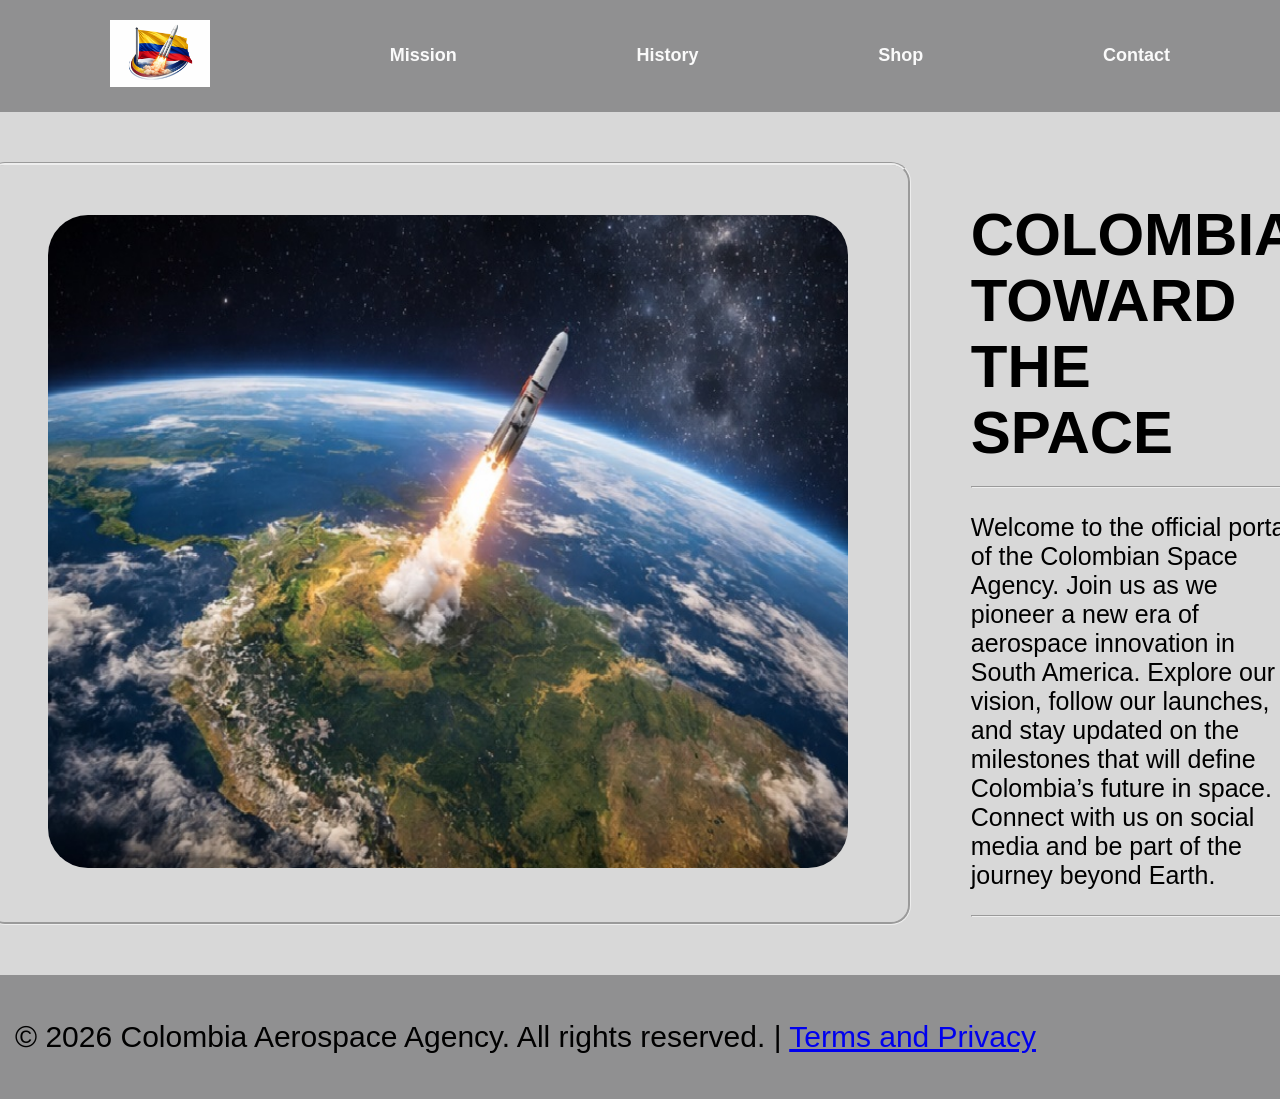
<file: index.html>
<!DOCTYPE html>
<html lang="en">
<head>
    <meta charset="UTF-8">
    <meta name="viewport" content="width=device-width, initial-scale=1.0">
    <meta name="keywords" content="Airplanes, space,mantenance, moon, investment, development">
    <meta name="description" content="The Colombia space agency entry into aerospace industry, reflecting imnovation  from the heart of South America">
    <title>Colombian Aerospace Agency</title>
    <link rel="stylesheet" href="styles.css">
    
</head>

<body class="finalprojectpage"> 
    
      <header class="header-content">
                  
                   <nav>
                    <ul class="list-item">
                        <!--Click on logo goes to home section -->
                        <li> <a class="nav-item"  href="index.html"><img src="img/logo.png" alt="logo-picture" id="img-de-logo" width="100px"> </a></li>
                             <li> <a class="nav-item" href="mission.html">Mission</a></li>
                                 <li> <a class="nav-item"  href="history.html">History</a></li>
                                     <li> <a class="nav-item" href="shop.html">Shop</a></li>      
                                          <li> <a class="nav-item" href="contact.html">Contact</a></li>
                       
                    </ul>
                    </nav> 
                        
        </header> 
                    <div class="home-container">
                            <div class="main-image1">
                            <img src="img/Firstpage.jpg" class="img-firspage" id="img-first-page" alt="imagen-fondo1" width="800px">
                                </div>


                            <div class="finalprojecttext"> 
                         <h1 id="towardtitlle" >Colombia Toward The Space  </h1>
                         <hr>
                         <p id="maintext"> 
                             Welcome to the official portal of the Colombian Space Agency. Join us as we pioneer a new era of aerospace innovation in South America. Explore our vision, follow our launches, and stay updated on the milestones that will define Colombia’s future in space. Connect with us on social media and be part of the journey beyond Earth.</P>
                                <hr>

                              </div>
                         </div>
                
          <footer class="item-footer">
                       <div class="footer-content">
               
                            <p class="itemfirst-footer"> &copy; 2026 Colombia Aerospace Agency. All rights reserved.  | <a href="terms_and_privacy.html">Terms and Privacy</a> 
                        </div>
          </footer>
                  
</body>

</html>
</file>
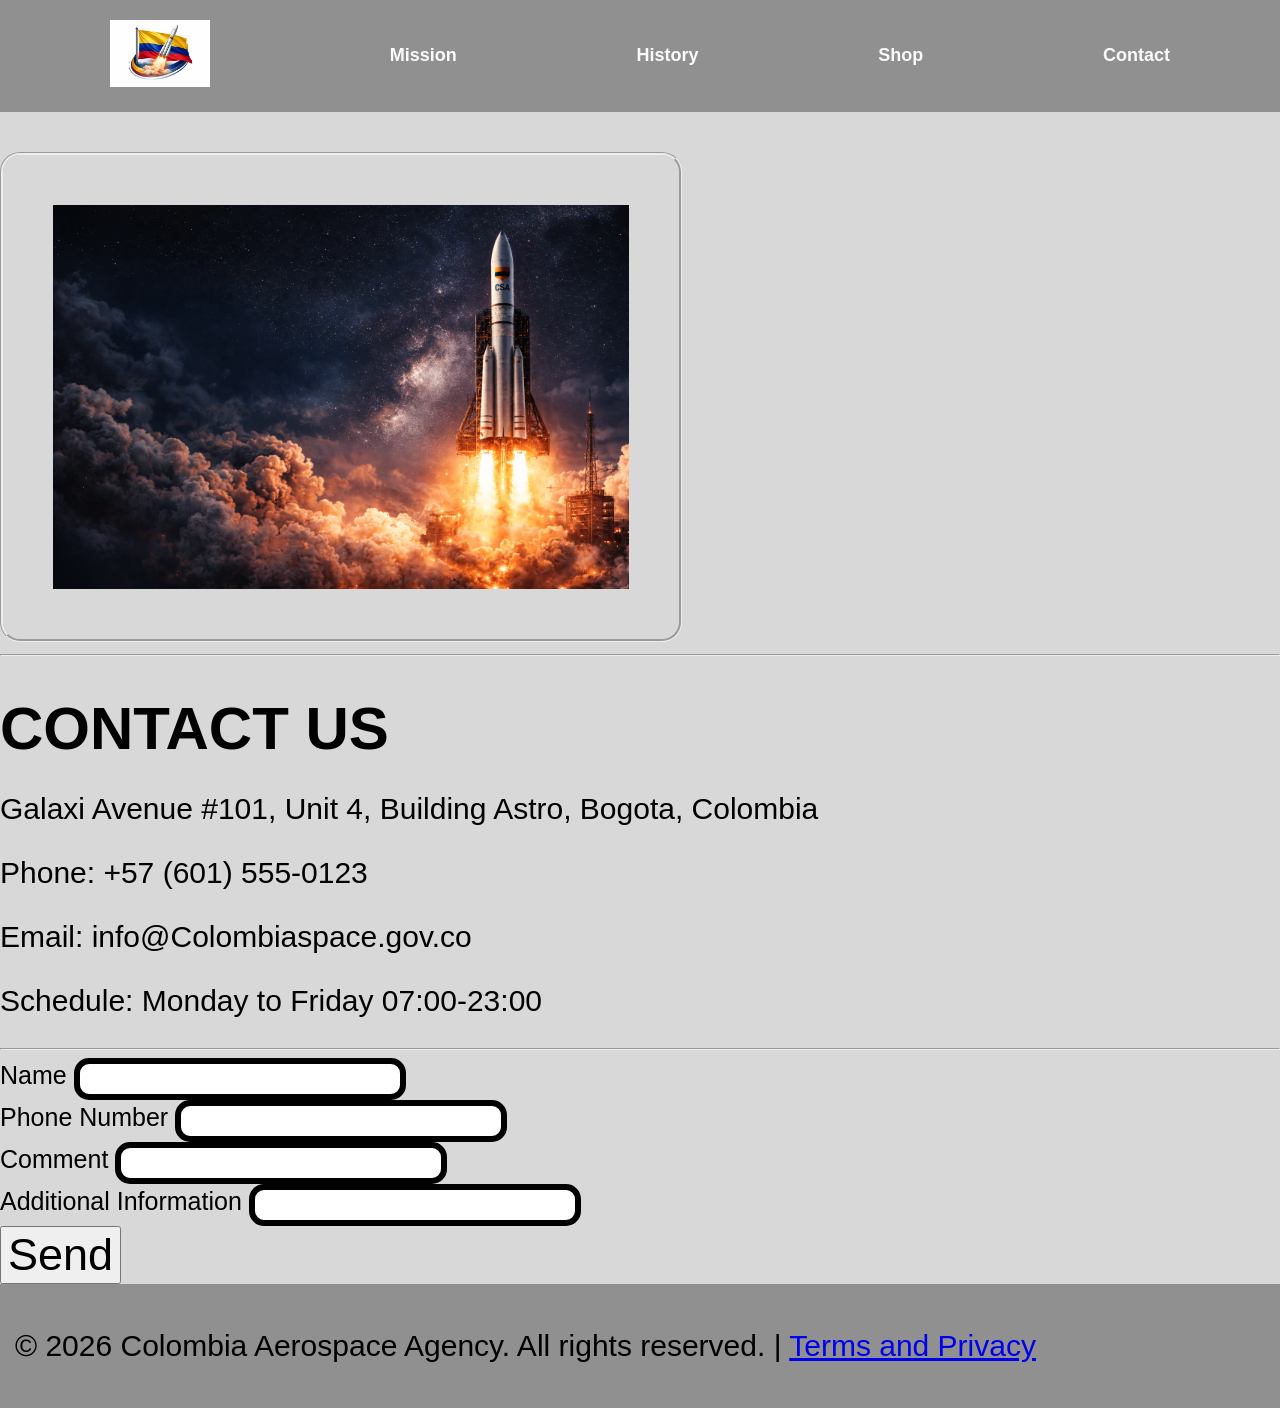
<file: contact.html>
<!DOCTYPE html>
<html lang="en">
<head>
    <meta charset="UTF-8">
    <meta name="viewport" content="width=device-width, initial-scale=1.0">
    <meta name="keyword" content="Airplanes, space,mantenance, moon, investment, development">
    <meta name="description" content="The Colombia space agency entry into aerospace industry, reflecting imnovation  from the heart of South America">
    <title>Colombian Aerospace Agency</title>
    <link rel="stylesheet" href="styles.css">
    
</head>

<body class="finalprojectpage"> 
    
      <header class="header-content">
                  
                   <nav>
                    <ul class="list-item">
  
                        <li> <a class="nav-item"  href="index.html"><img src="img/logo.png" alt="logo-picture" id="img-de-logo" width="100px"> </a></li>
                              <li> <a class="nav-item" href="mission.html">Mission</a></li>
                                      <li> <a class="nav-item"  href="history.html">History</a></li>
                                              <li> <a class="nav-item" href="shop.html">Shop</a></li>      
                                                     <li> <a class="nav-item" href="contact.html">Contact</a></li>
                       
                    </ul>
                    </nav> 
                        
        </header> 

    <div class="img-container">
        <div class="img-contact">
             <img class="imag-contact"  width="800" src="img/Contact.png" alt="imagen-contact" >       
        <hr>
         <h1 class="contacttitle">Contact Us</h1>

         <div class="contactcontent">
             <p class="textco">Galaxi Avenue #101, Unit 4, Building Astro, Bogota, Colombia </Address></p>
                 <p class="textco">Phone: +57 (601) 555-0123</p>
                     <p class="textco">Email: info@Colombiaspace.gov.co</p>
                          <p class="textco">Schedule: Monday to Friday 07:00-23:00</p>      
         </div>
        </div>
                          
            <hr>
                  
         

        <div class="usercontact">

                <form action="/submit-data" method="post" enctype="multipart/form-data">

                <div class="info">
                <label for="Name">Name </label> <input type="text" class="label1"  width="20px"> <value="submit"> 
                <br>
                </div>

                 <div class="info">
                 <label for="Name">Phone Number</label> <input type="text"  class="label1" width="100px"> <value="submit"> 
                 <br>
                 </div>

                  <div class="info">
                  <label for="Name">Comment </label>  <input type="text"   class="label1" width="100px"> <value="submit">  
                  <br>
                  </div>

                   <div class="info">
                     <label for="Name">Additional Information </label> <input type="text" class="label1" width="20px"> <value="submit"> 
                        <br>
                        </div>

                         <div>
                     <button  type="submit" class="sendbuttom">Send</button>
                     </div>
                 </form>
                    </div>
                 </div>
            
                
         
        <div class="footer-content">
        
         <footer class="item-footer">
              
             <p class="itemfirst-footer"> &copy; 2026 Colombia Aerospace Agency. All rights reserved.  | <a href="terms_and_privacy.html">Terms and Privacy</a> 
        </div>
        
        
                  

    </body>

<body>
    
</body>
</html>
</file>
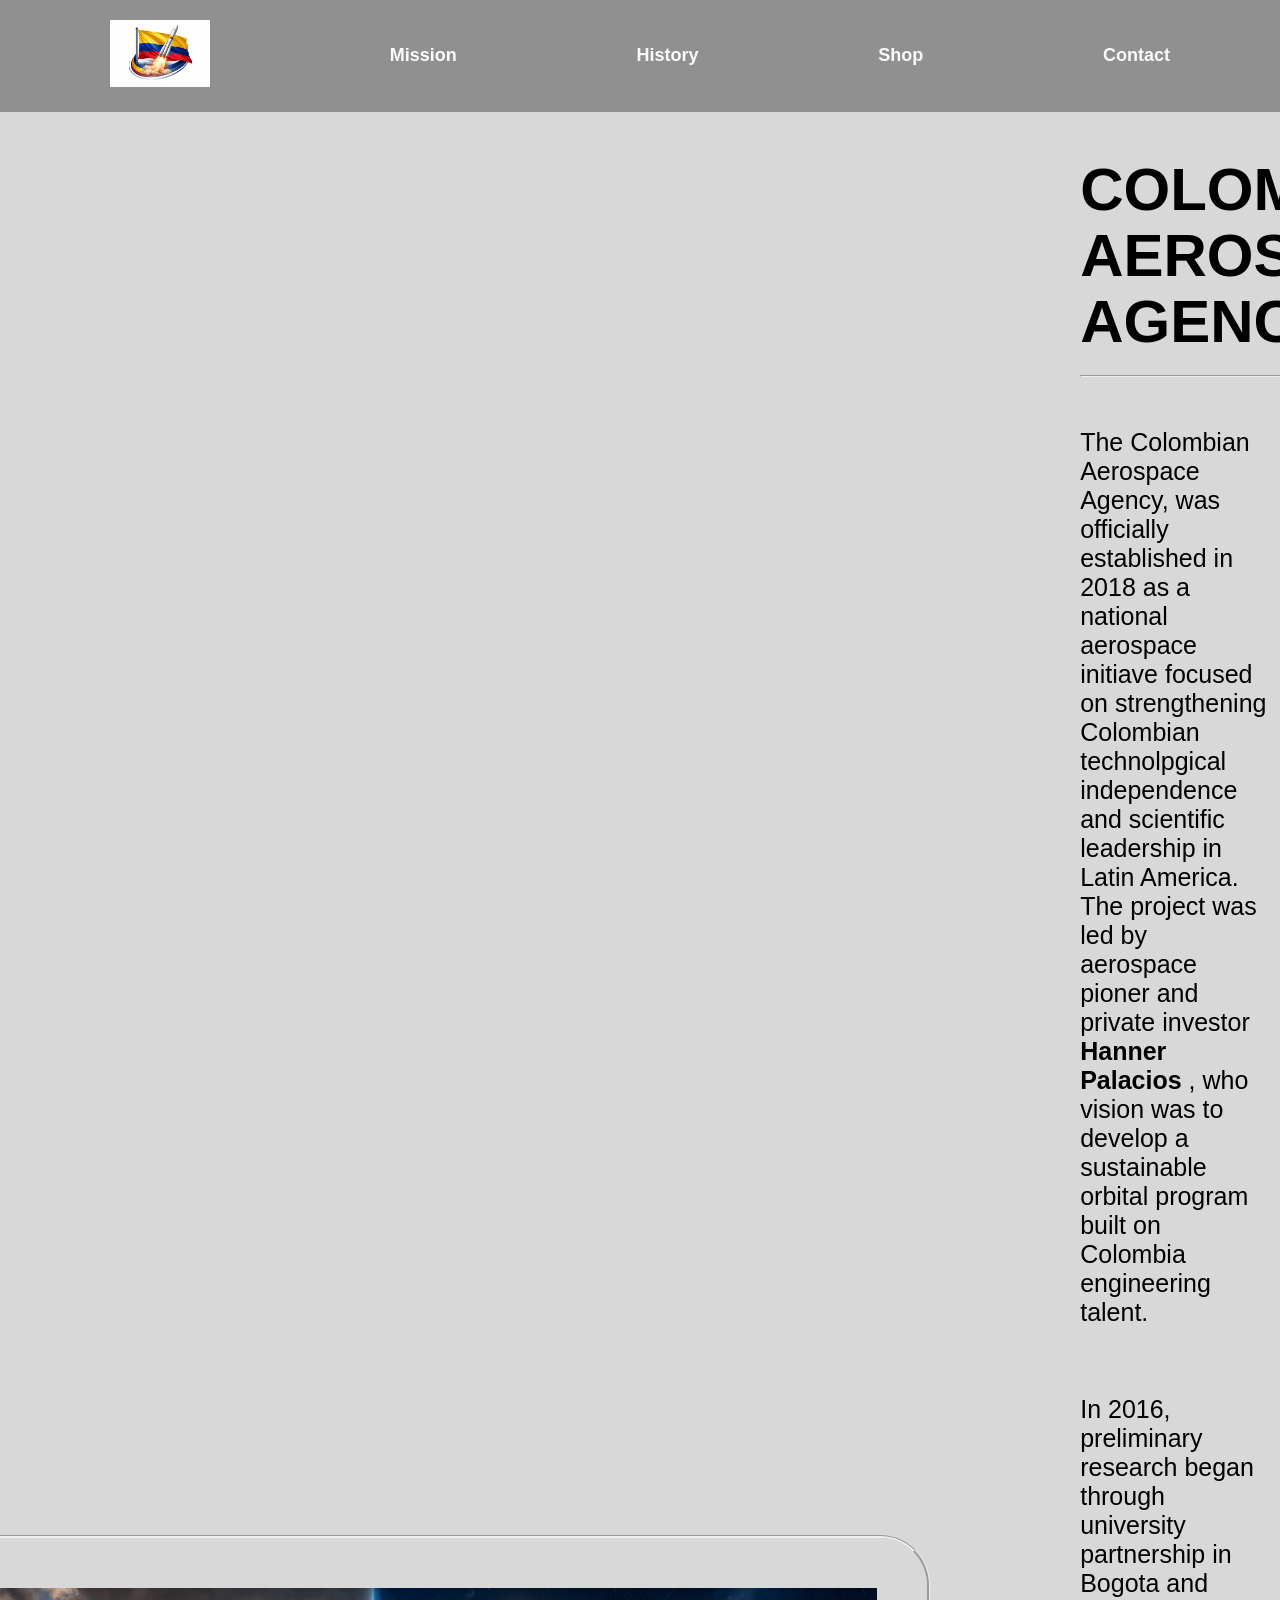
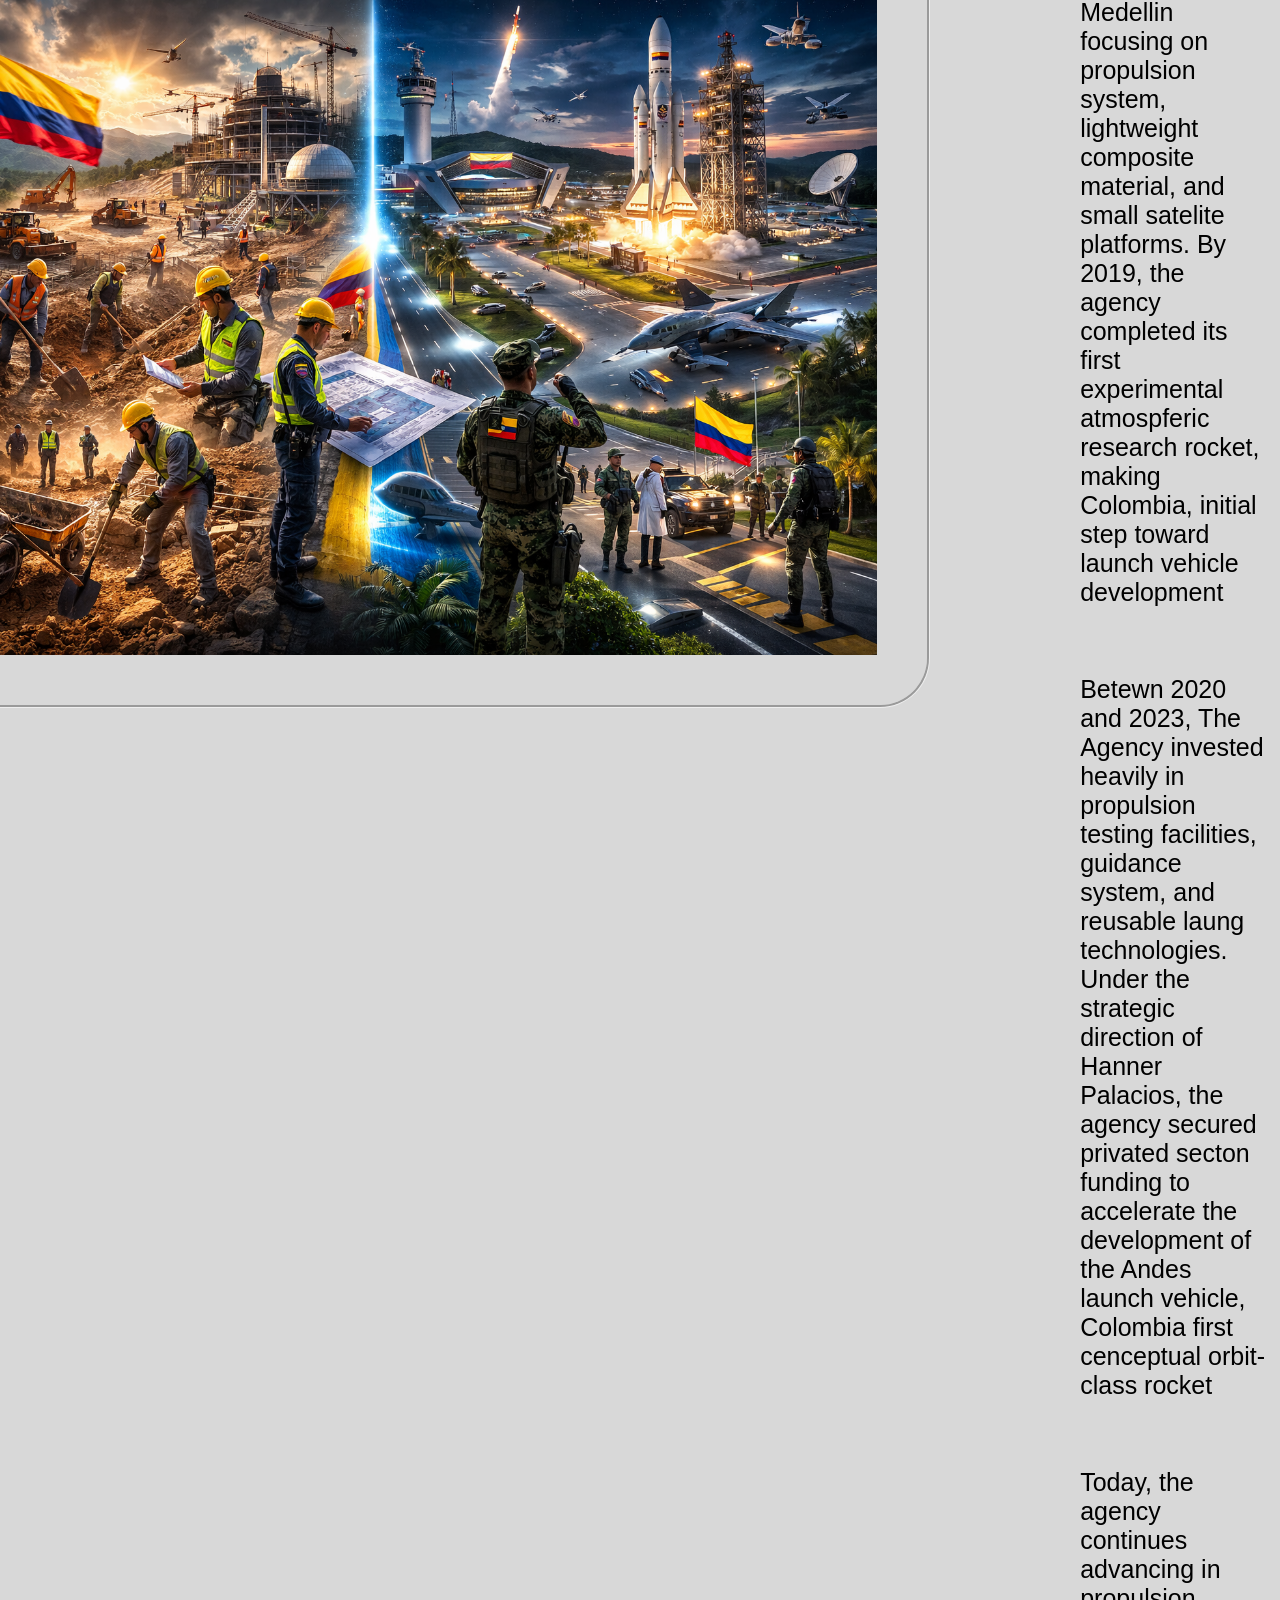
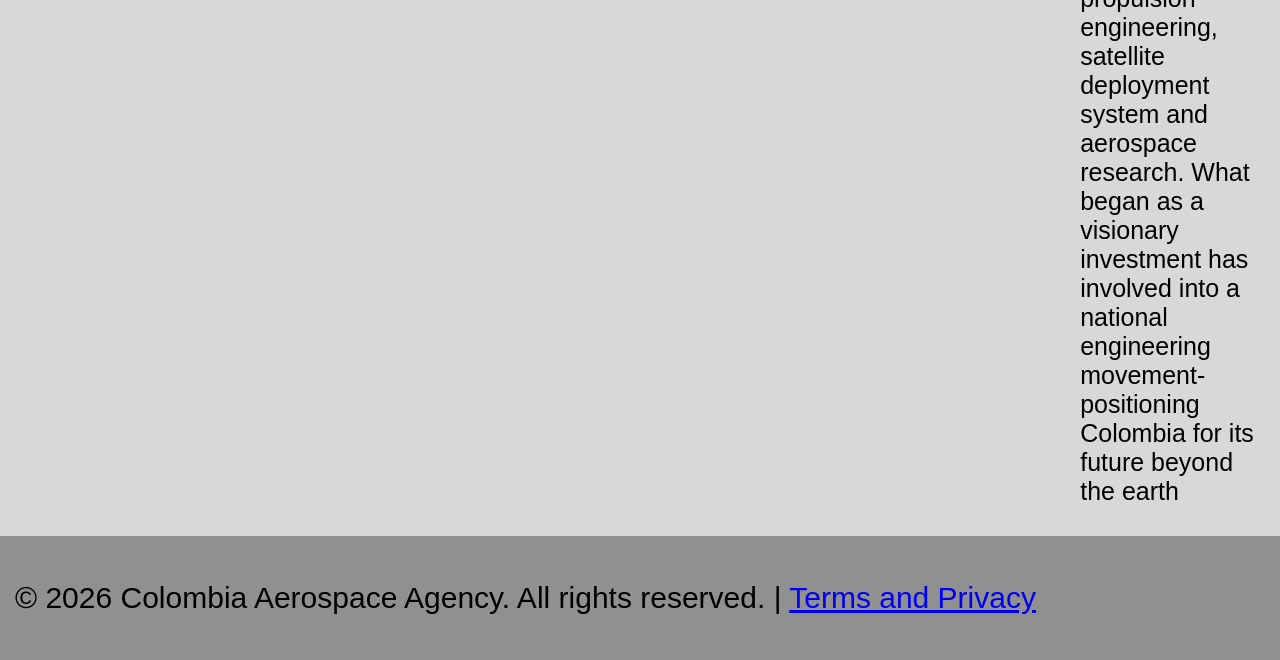
<file: history.html>
<!DOCTYPE html>
<html lang="en">
<head>
    <meta charset="UTF-8">
    <meta name="viewport" content="width=device-width, initial-scale=1.0">
    <meta name="keyword" content="Airplanes, space,mantenance, moon, investment, development">
    <meta name="description" content="The Colombia space agency entry into aerospace industry, reflecting imnovation  from the heart of South America">
    <title>Colombian Aerospace Agency</title>
    <link rel="stylesheet" href="styles.css">
    
</head>

<body class="finalprojectpage"> 
    
      <header class="header-content">
                  
                   <nav>
                    <ul class="list-item">
  
                        <li> <a class="nav-item"  href="index.html"><img src="img/logo.png" alt="logo-picture" id="img-de-logo" width="100px"> </a></li>
                            <li> <a class="nav-item" href="mission.html">Mission</a></li>
                               <li> <a class="nav-item"  href="history.html">History</a></li>
                                 <li> <a class="nav-item" href="shop.html">Shop</a></li>      
                                     <li> <a class="nav-item" href="contact.html">Contact</a></li>
                    </ul>
                    </nav>         
        </header> 

    <div class="History-container">
        <div class="History-main-img">
                  <img src="img/Historia.png" alt="Logo" width="700px" class="histoypicture" >
                      </div>

            <div class="historytext">
             
              <h1 class="History-title">Colombian Aerospace Agency</h1>
              <hr>
              <br>
              <p class="parrafo_historia">The Colombian Aerospace Agency, was officially established  in 2018 as a national aerospace initiave focused on strengthening Colombian technolpgical independence and scientific leadership in Latin America. The project was led by aerospace pioner and private investor <b>  Hanner Palacios </b>, who vision was to develop a sustainable orbital program built on Colombia engineering talent.</p>
              <br>
              <p class="parrafo_historia">In 2016, preliminary research began through university partnership in Bogota and Medellin focusing on propulsion system, lightweight  composite material, and small satelite platforms. By 2019, the agency completed its first experimental atmospferic research rocket,  making Colombia, initial step toward launch vehicle development </p>
              <br>
              <p class="parrafo_historia">Betewn 2020 and 2023, The Agency invested heavily in propulsion testing facilities, guidance system, and reusable laung technologies. Under the strategic direction of Hanner Palacios, the agency secured privated secton funding to accelerate the development of the Andes launch vehicle, Colombia first cenceptual orbit-class rocket</p>
              <br>
              <P class="parrafo_historia">Today, the agency continues advancing in propulsion engineering, satellite  deployment system and aerospace research. What began as a visionary investment has involved into a national engineering movement-positioning Colombia for its future beyond the earth</P>
      
            </div>
      </div>
      
        
         <footer class="item-footer">
            
                 <div class="footer-content1">
           
                     <p class="history-footer"> &copy; 2026 Colombia Aerospace Agency. All rights reserved.  | <a href="terms_and_privacy.html">Terms and Privacy</a> 
                          </div>

         </footer>
        

   

</body>
</html>
</file>
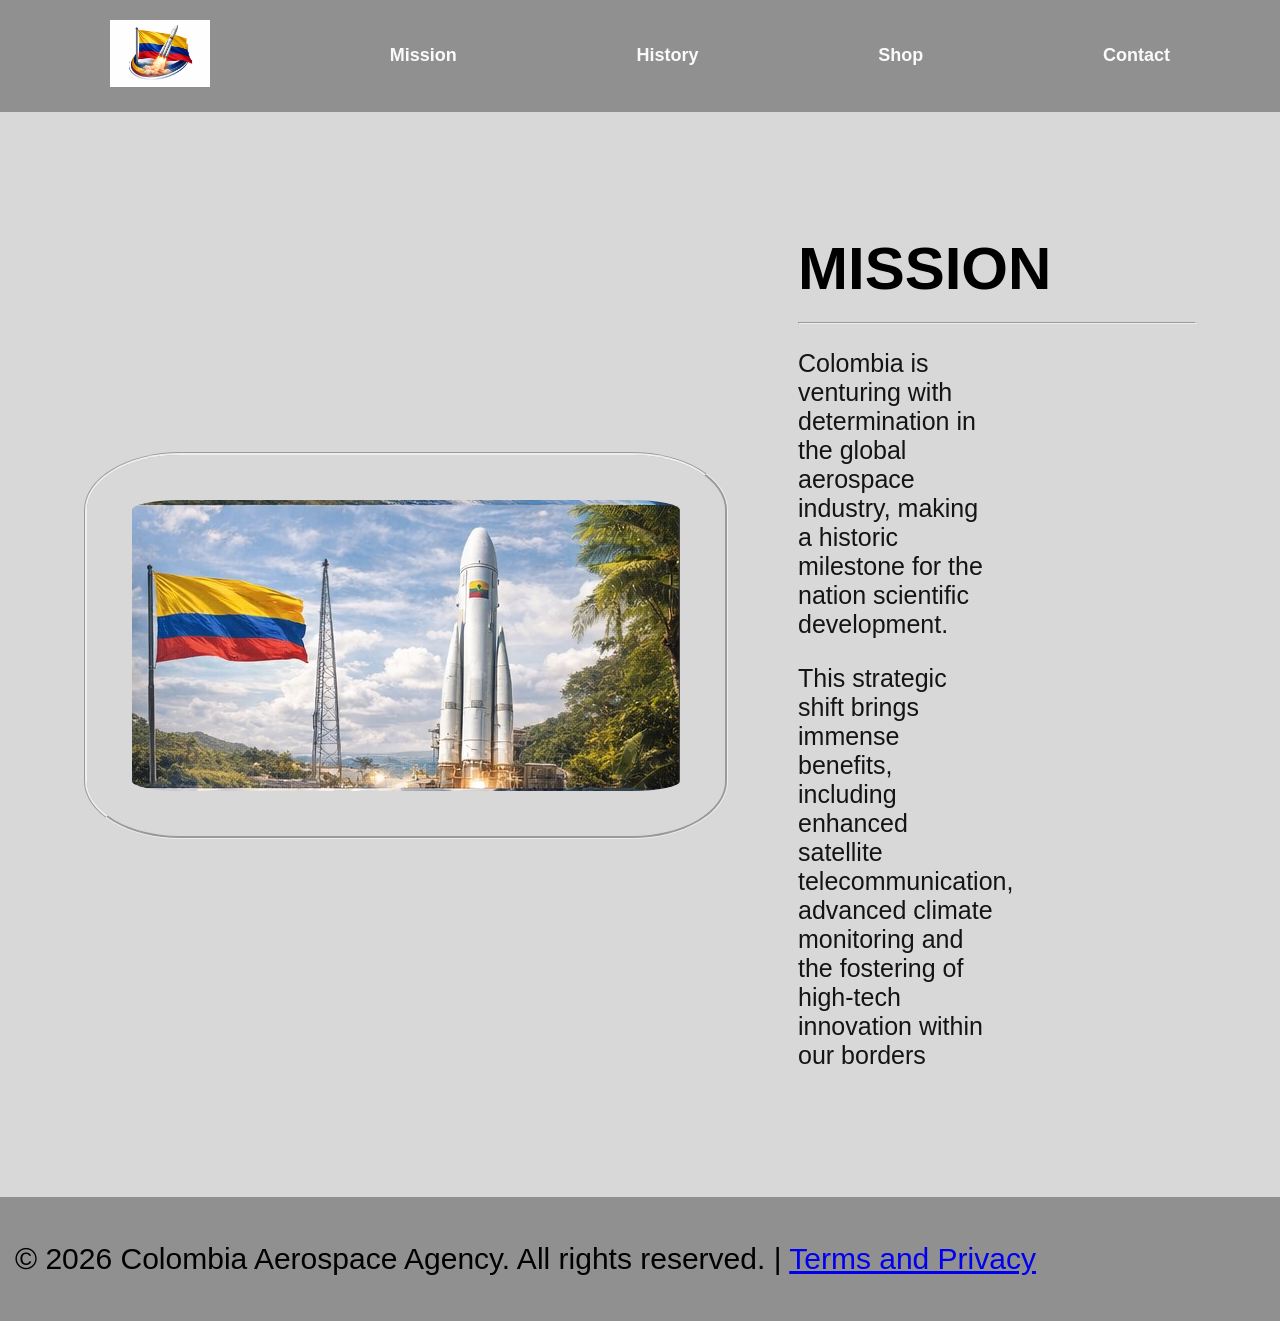
<file: mission.html>
<!DOCTYPE html>
<html lang="en">
<head>
    <meta charset="UTF-8">
    <meta name="viewport" content="width=device-width, initial-scale=1.0">
    <meta name="keywords" content="Airplanes, space,mantenance, moon, investment, development">
    <meta name="description" content="The Colombia space agency entry into aerospace industry, reflecting imnovation  from the heart of South America">
    <title>Colombian Aerospace Agency</title>
    <link rel="stylesheet" href="styles.css">
    
</head>

<body class="finalprojectpage"> 
    
      <header class="header-content">
                  
                   <nav>
                    <ul class="list-item">
  
                        <li> <a class="nav-item"  href="index.html"><img src="img/logo.png" alt="logo-picture" id="img-de-logo" width="100px"> </a></li>
                        <li> <a class="nav-item" href="mission.html">Mission</a></li>
                        <li> <a class="nav-item"  href="history.html">History</a></li>
                        <li> <a class="nav-item" href="shop.html">Shop</a></li>      
                        <li> <a class="nav-item" href="contact.html">Contact</a></li>
                       
                    </ul>
                    </nav> 
                        
        </header> 
       
                <div class="mission-container">
                 <img src="img/Mission.jpg" class="imgMission"  alt="Mission image">
                    <div class="mission-text-content">
                      <h1 id="missiontitle">Mission</h1>
                         <hr>
                             <p class="missionmaintext">  
                                Colombia is venturing with determination in the global aerospace industry, making a historic milestone for the nation scientific development.</p> 
                                <p class="missionmaintext1">  This strategic shift brings immense benefits, including enhanced satellite telecommunication, advanced climate monitoring and the fostering of high-tech innovation within our borders</p>
                                </div>
                                </div>
       

        <br>
         
         <footer class="item-footer">
             <div class="footer-content">
           
             <p class="itemfirst-footer"> &copy; 2026 Colombia Aerospace Agency. All rights reserved.  | <a href="terms_and_privacy.html">Terms and Privacy</a> </p>
             </div>
        </footer>
    
</body>
</html>
</file>
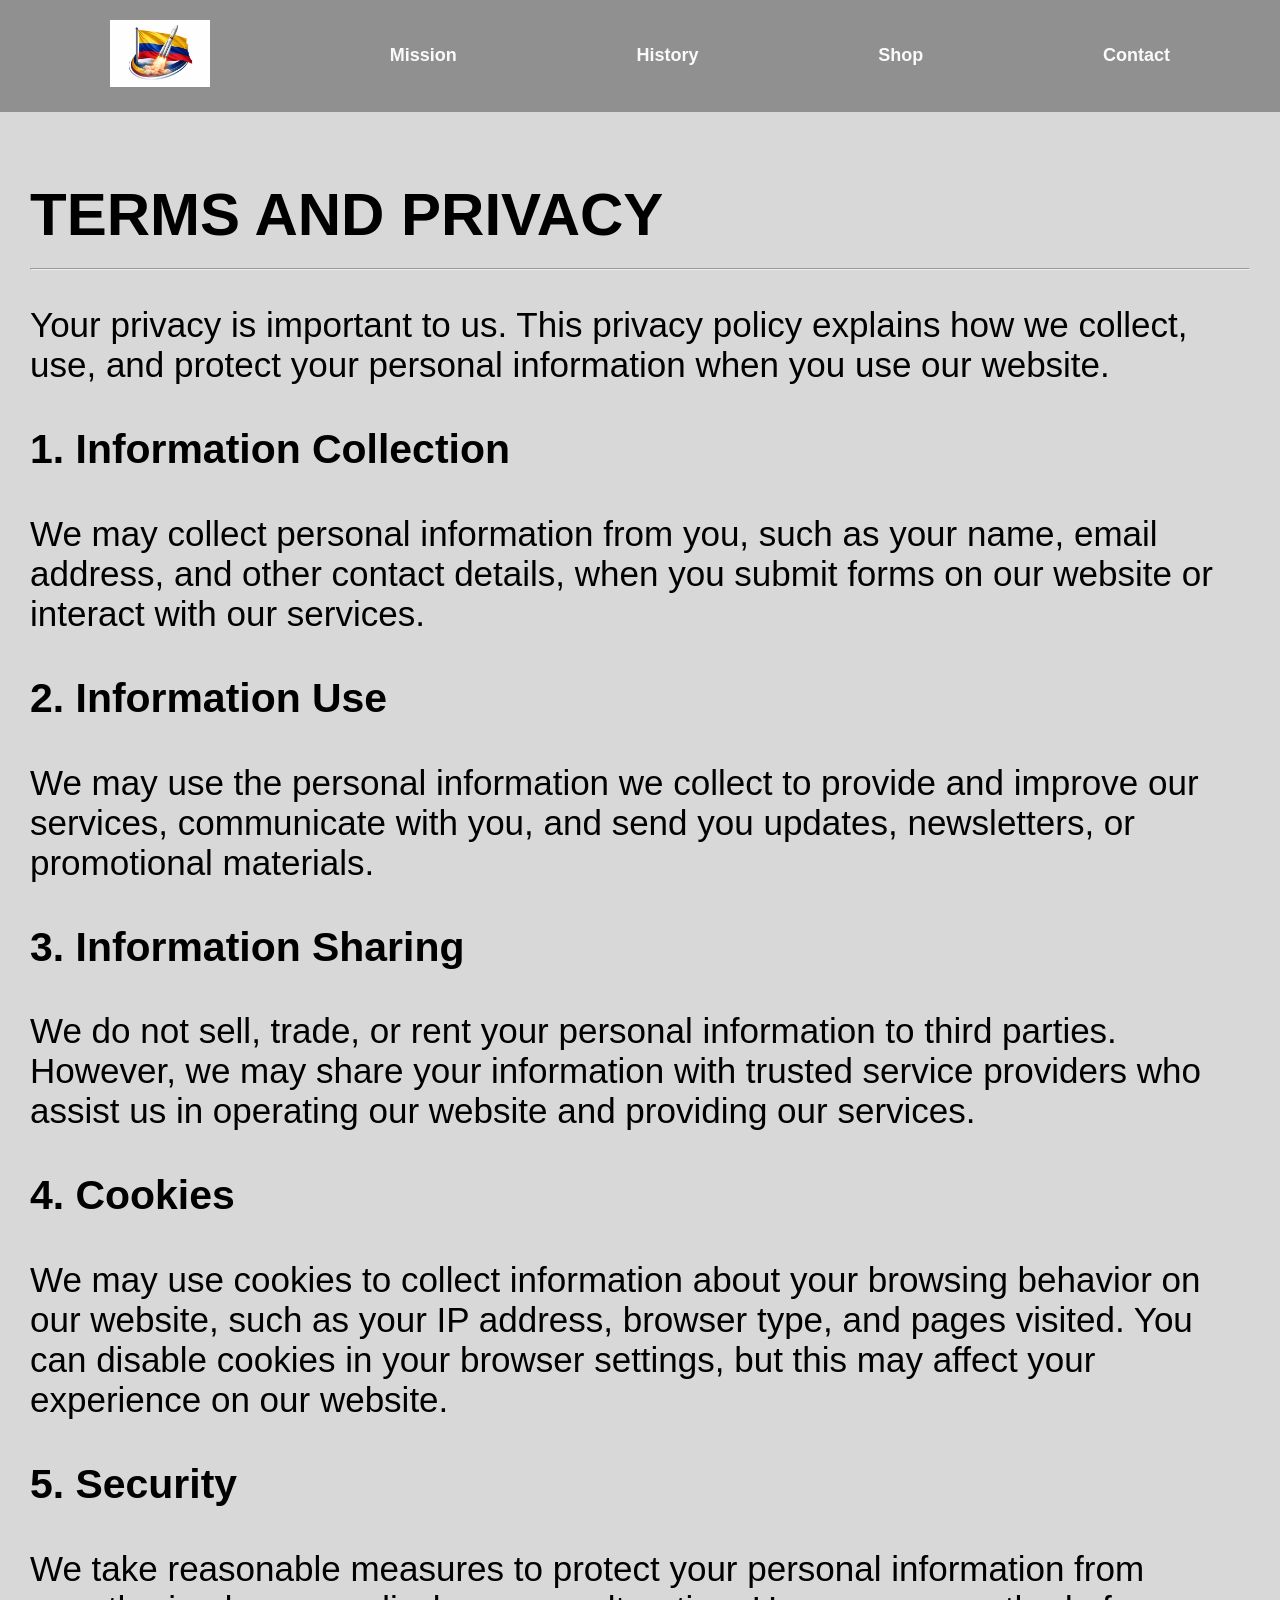
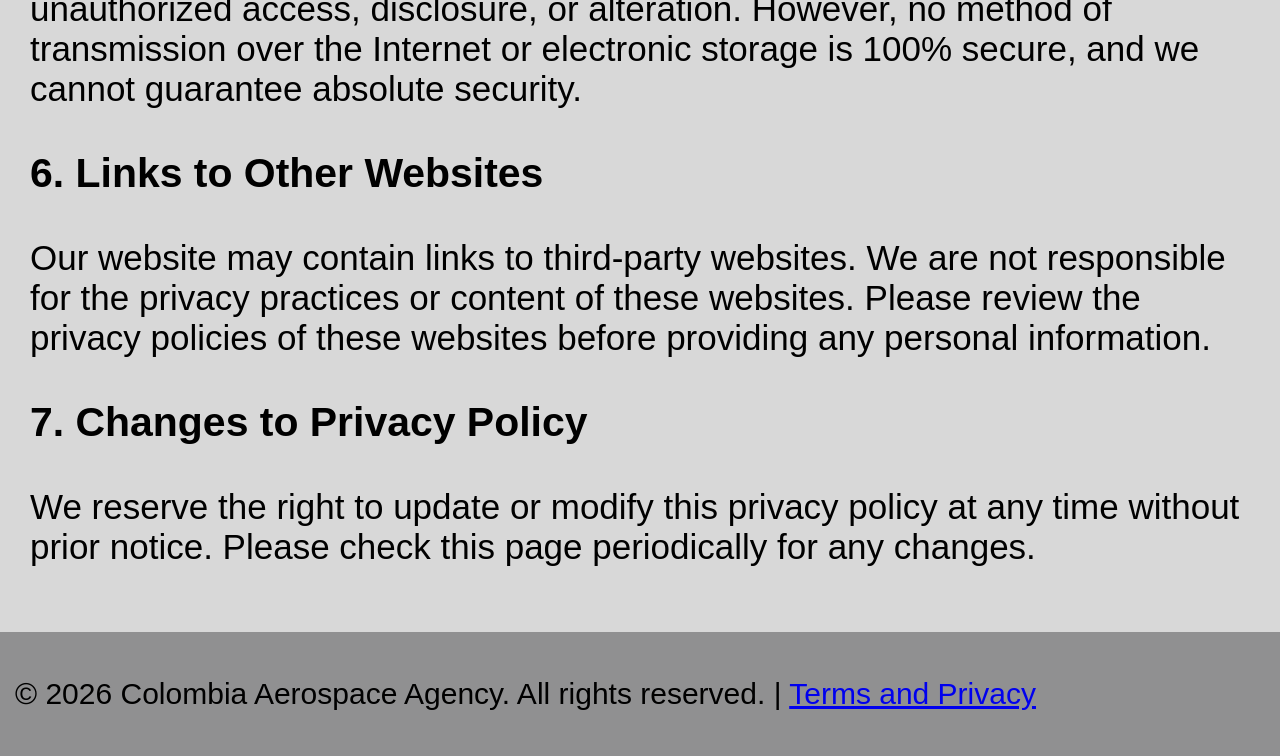
<file: terms_and_Privacy.html>
<!DOCTYPE html>
<html lang="en">
<head>
    <meta charset="UTF-8">
    <meta name="viewport" content="width=device-width, initial-scale=1.0">
    <meta name="keywords" content="Airplanes, space,mantenance, moon, investment, development">
    <meta name="description" content="The Colombia space agency entry into aerospace industry, reflecting imnovation  from the heart of South America">
    <title>Colombian Aerospace Agency</title>
    <link rel="stylesheet" href="styles.css">
    
</head>

<body class="finalprojectpage"> 
    
      <header class="header-content">
                  
                   <nav>
                    <ul class="list-item">
  
                        <li> <a class="nav-item"  href="index.html"><img src="img/logo.png" alt="logo-picture" id="img-de-logo" width="100px"> </a></li>
                             <li> <a class="nav-item" href="Mission.html">Mission</a></li>
                                 <li> <a class="nav-item"  href="History.html">History</a></li>
                                     <li> <a class="nav-item" href="shop.html">Shop</a></li>      
                                          <li> <a class="nav-item" href="contact.html">Contact</a></li>
                       
                    </ul>
                    </nav> 
                        
        </header>  

            <div class="terms-container" >
              <div class="info-terms">
                <h1 class="termandprtitle">Terms and Privacy</h1>
                <hr>
        <p class="term">
        Your privacy is important to us. This privacy policy explains how we
        collect, use, and protect your personal information when you use our
        website.
      </p>
      <h3>1. Information Collection</h3>
    <p class="term">
        We may collect personal information from you, such as your name,
        email address, and other contact details, when you submit forms on
        our website or interact with our services.
      </p>
      <h3>2. Information Use</h3>
   <p class="term">
        We may use the personal information we collect to provide and
        improve our services, communicate with you, and send you updates,
        newsletters, or promotional materials.
      </p>
      <h3>3. Information Sharing</h3>
     <p class="term">
        We do not sell, trade, or rent your personal information to third
        parties. However, we may share your information with trusted service
        providers who assist us in operating our website and providing our
        services.
      </p>
      <h3>4. Cookies</h3>
      <p class="term">
        We may use cookies to collect information about your browsing
        behavior on our website, such as your IP address, browser type, and
        pages visited. You can disable cookies in your browser settings, but
        this may affect your experience on our website.
      </p>
      <h3>5. Security</h3>
     <p class="term">
        We take reasonable measures to protect your personal information
        from unauthorized access, disclosure, or alteration. However, no
        method of transmission over the Internet or electronic storage is
        100% secure, and we cannot guarantee absolute security.
      </p>
      <h3>6. Links to Other Websites</h3>
    <p class="term">
        Our website may contain links to third-party websites. We are not
        responsible for the privacy practices or content of these websites.
        Please review the privacy policies of these websites before
        providing any personal information.
      </p>
      <h3>7. Changes to Privacy Policy</h3>
     <p class="term">
        We reserve the right to update or modify this privacy policy at any
        time without prior notice. Please check this page periodically for
        any changes.
      </p>

           </div >
         </div >
         
          <footer class="item-footer">
                       <div class="footer-content">
               
                            <p class="itemfirst-footer"> &copy; 2026 Colombia Aerospace Agency. All rights reserved.  | <a href="Terms and Privacy.html">Terms and Privacy</a> 
                        </div>
          </footer>
                  
                  
</body>
</html>
</file>
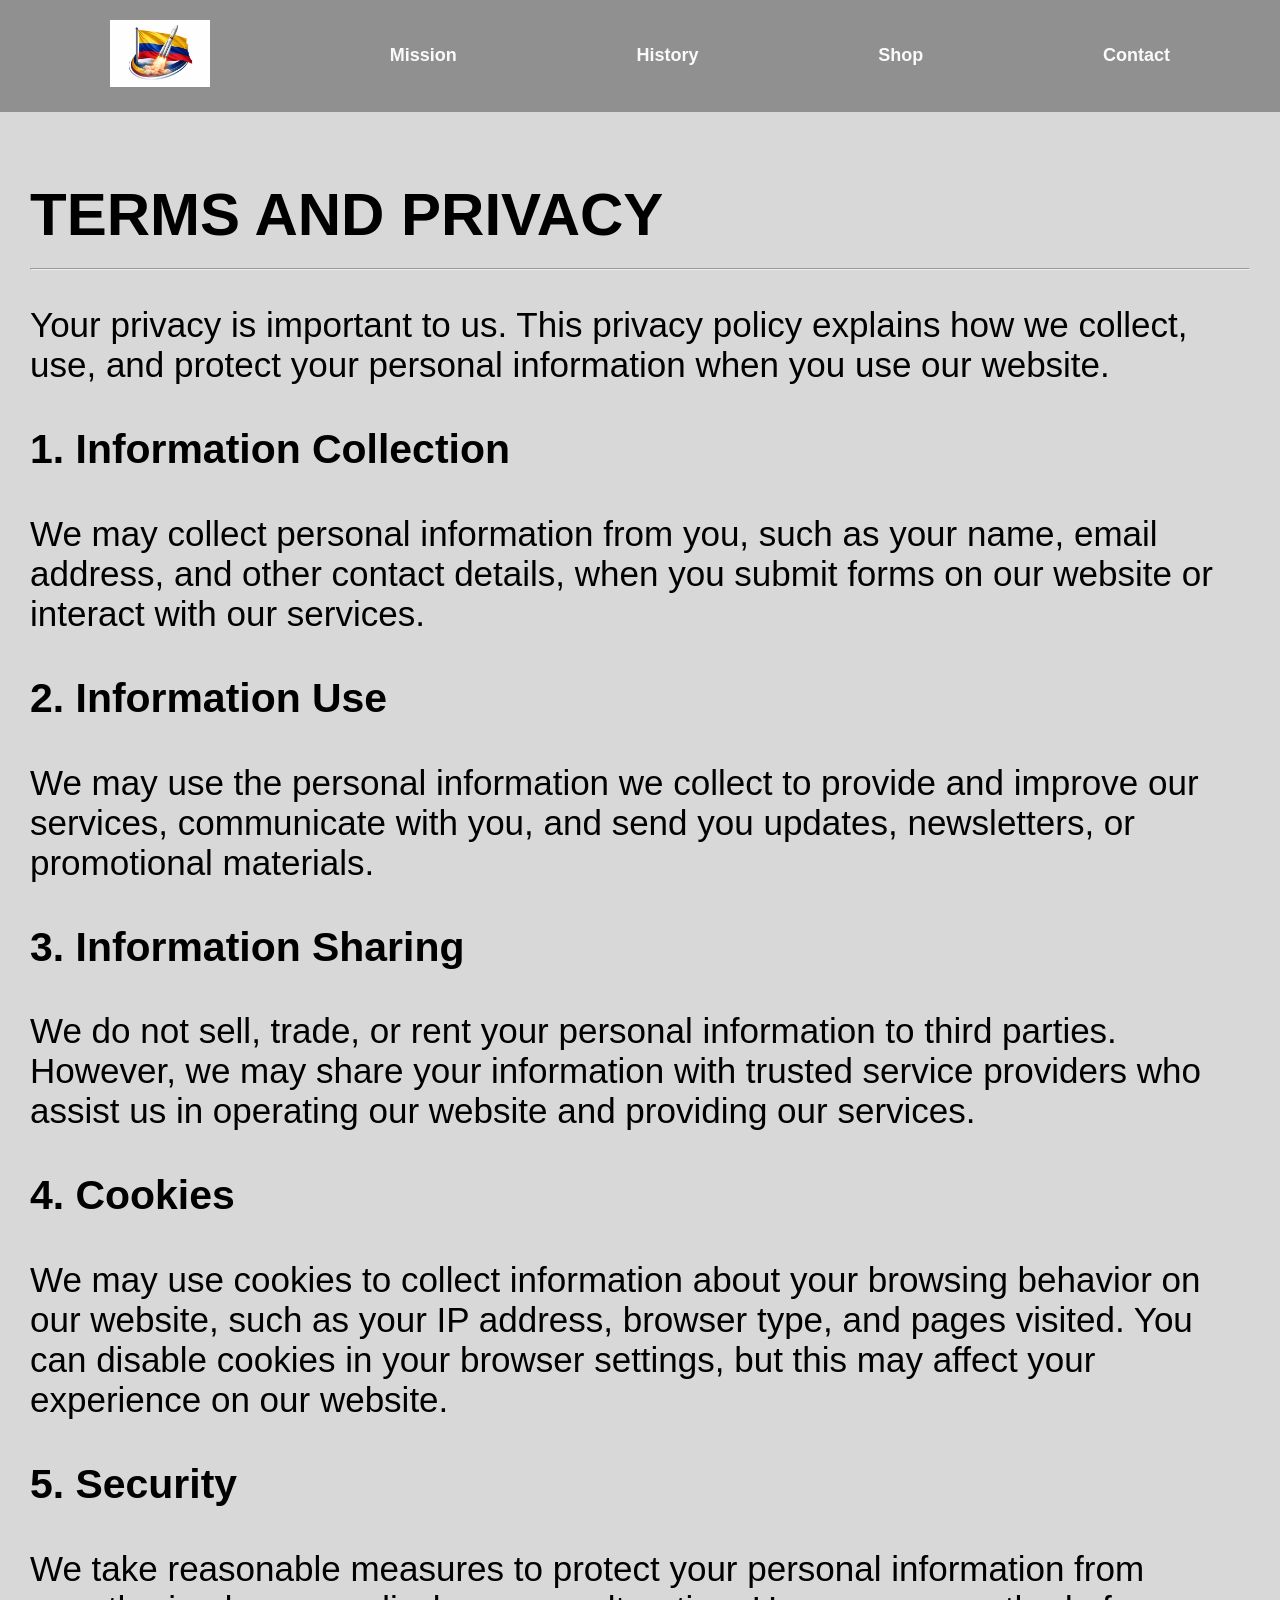
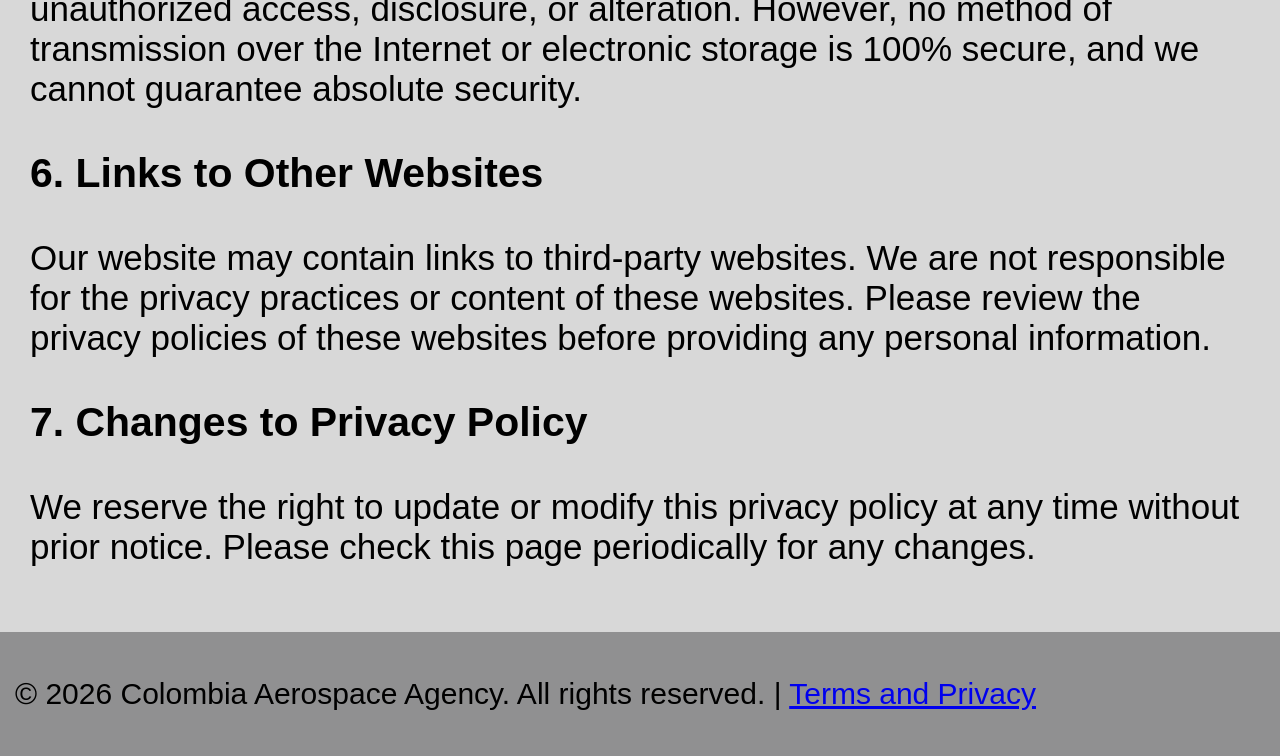
<file: terms_and_privacy.html>
<!DOCTYPE html>
<html lang="en">
<head>
    <meta charset="UTF-8">
    <meta name="viewport" content="width=device-width, initial-scale=1.0">
    <meta name="keywords" content="Airplanes, space,mantenance, moon, investment, development">
    <meta name="description" content="The Colombia space agency entry into aerospace industry, reflecting imnovation  from the heart of South America">
    <title>Colombian Aerospace Agency</title>
    <link rel="stylesheet" href="styles.css">
    
</head>

<body class="finalprojectpage"> 
    
      <header class="header-content">
                  
                   <nav>
                    <ul class="list-item">
  
                        <li> <a class="nav-item"  href="index.html"><img src="img/logo.png" alt="logo-picture" id="img-de-logo" width="100px"> </a></li>
                             <li> <a class="nav-item" href="mission.html">Mission</a></li>
                                 <li> <a class="nav-item"  href="history.html">History</a></li>
                                     <li> <a class="nav-item" href="shop.html">Shop</a></li>      
                                          <li> <a class="nav-item" href="contact.html">Contact</a></li>
                       
                    </ul>
                    </nav> 
                        
        </header>  

            <div class="terms-container" >
              <div class="info-terms">
                <h1 class="termandprtitle">Terms and Privacy</h1>
                <hr>
        <p class="term">
        Your privacy is important to us. This privacy policy explains how we
        collect, use, and protect your personal information when you use our
        website.
      </p>
      <h3>1. Information Collection</h3>
    <p class="term">
        We may collect personal information from you, such as your name,
        email address, and other contact details, when you submit forms on
        our website or interact with our services.
      </p>
      <h3>2. Information Use</h3>
   <p class="term">
        We may use the personal information we collect to provide and
        improve our services, communicate with you, and send you updates,
        newsletters, or promotional materials.
      </p>
      <h3>3. Information Sharing</h3>
     <p class="term">
        We do not sell, trade, or rent your personal information to third
        parties. However, we may share your information with trusted service
        providers who assist us in operating our website and providing our
        services.
      </p>
      <h3>4. Cookies</h3>
      <p class="term">
        We may use cookies to collect information about your browsing
        behavior on our website, such as your IP address, browser type, and
        pages visited. You can disable cookies in your browser settings, but
        this may affect your experience on our website.
      </p>
      <h3>5. Security</h3>
     <p class="term">
        We take reasonable measures to protect your personal information
        from unauthorized access, disclosure, or alteration. However, no
        method of transmission over the Internet or electronic storage is
        100% secure, and we cannot guarantee absolute security.
      </p>
      <h3>6. Links to Other Websites</h3>
    <p class="term">
        Our website may contain links to third-party websites. We are not
        responsible for the privacy practices or content of these websites.
        Please review the privacy policies of these websites before
        providing any personal information.
      </p>
      <h3>7. Changes to Privacy Policy</h3>
     <p class="term">
        We reserve the right to update or modify this privacy policy at any
        time without prior notice. Please check this page periodically for
        any changes.
      </p>

           </div >
         </div >
         
          <footer class="item-footer">
                       <div class="footer-content">
               
                            <p class="itemfirst-footer"> &copy; 2026 Colombia Aerospace Agency. All rights reserved.  | <a href="terms_and_privacy.html">Terms and Privacy</a> 
                        </div>
          </footer>
                  
                  
</body>
</html>
</file>
<file: styles.css>
/*Final project*/

.finalprojectpage{
background-color: rgba(114, 114, 114, 0.274);
margin: 0;
font-family: sans-serif;
}

#towardtitlle{
font-family: sans-serif;
font-weight: 900;
font-size: 60px;
text-transform: uppercase;
margin-bottom: 20px;
line-height: 1.1;
}


.home-container{
display: flex;
align-items: center;
justify-content: center;
flex-direction: row;
gap: 60px;
padding: 50px;
margin: 0 auto;
max-width: 1500px;

}

.main-image1{
width: 100%;
height: auto;
border-radius: 20px;
padding: 50px 60px;
border-style: groove;
}

.img-firspage{
    border-radius: 40px;
}

#maintext{
text-align: left;
font-family: Arial, Helvetica, sans-serif;
font-size: 25px;

}

.list-item{
display: flex;
justify-content: space-around;
list-style: none;
padding: 20px;
margin: 0;
background-color: rgb(144, 144, 145);
align-items: center;
font-size: 18px;
}



/*Nav list*/

.nav-item{
text-decoration: none;
padding: 10px 15px;
font-family: Verdana, Geneva, Tahoma, sans-serif;
color: rgb(250, 250, 250);
font-weight: bold;
}


/*Footer area*/
.item-footer{

   background-color: rgb(144, 144, 145);
   font-size: 30px;
   padding: 15px;
   margin: 0;
   align-items: center;
   
}

/*Mission */
.imgMission{
width: 50%;
height: auto;
border-style: groove;
border-radius: 15%;
padding: 45px;

}

#missiontitle{
font-family: sans-serif;
font-weight: 900;
font-size: 60px;
text-transform: uppercase;
margin-bottom: 20px;
line-height: 1.1;

}

.mission-container{
display: flex;
align-items: center;
justify-content: center;
flex-direction: row;
gap: 70px;
padding: 5%;
margin: 20px;
max-width: 2900px;
   
}

.missionmaintext{
width: 50%;
font-size: 25px;
color: hwb(0 8% 92%);
text-align: left;
font-family: Arial, Helvetica, sans-serif;
}

.missionmaintext1{
width: 50%;
font-size: 25px;
color: hwb(0 8% 92%);
text-align: left;
font-family: Arial, Helvetica, sans-serif;

}

/*History*/

.History-title{
font-family: sans-serif;
font-weight: 900;
font-size: 60px;
text-transform: uppercase;
margin-bottom: 20px;
line-height: 1.1;

}

.History-container{
display: flex;
align-items: center;
justify-content: center;
flex-direction: row;
gap: 150px;
padding: 5px;
margin: 0 auto;
max-width: 2500px;

}

.parrafo_historia{
    width: 50%;
text-align: left;
font-family: Arial, Helvetica, sans-serif;
font-size: 25px;
justify-content: right;

}

.histoypicture{
border-radius: 50px;
width: 1000px;
border-style: groove;
padding: 50px;
}

/*Shop*/

.shoptitle{
font-family: sans-serif;
font-weight: 900;
font-size: 60px;
text-transform: uppercase;
margin-bottom: 20px;
line-height: 1.1;
}

#itemforsale{
display: flex;
margin: 20px;
padding: 22px;
align-items: center;
max-width: 1600px;
}

#itemforsale{
width: 20%;
height: auto;
border-radius: 20px;
padding: 5px;
border-style: groove;
margin: 5%;
}

.buy1{
    padding-top: 15px;
    padd
}

.glass1{
    font-size: 40px;
}

.headset1
{
    font-size: 40px;
}

.headset2{
    font-size: 40px;
}

.glasses2{
    font-size: 40px;
}

.telescope1{
    font-size: 40px;
}

.telescope2{
    font-size: 40px;
}

button:hover{
    background-color: burlywood;
}

button:active{

    color: aqua;
}

button{
    font-size: 45px;
}

.img-glass 

/*Contact*/

.imag-contact{
display: flex;
flex-direction: column;
align-items: center;
justify-content: left;
gap: 20px;
padding: 20px;
max-width: 1500px;
border-radius: 200px;
width: 100%;

}
.imag-contact{
width: 45%;
height: auto;
border-radius: 20px;
padding: 50px;
border-style: groove;
margin-top: 40px;

}

.label1{
width: 300px;
height: 10px;
border-radius: 15px;
padding: 10px;
border: 6px solid black;
text-align: left;
font-family: 'Franklin Gothic Medium', 'Arial Narrow', Arial, sans-serif;
font-size: px;
margin-left: 0;
}


.info{
text-align: left;
font-family: Arial, Helvetica, sans-serif;
font-size: 25px;

}

.textco{
    font-size: 30px;
font-style: ;
}

.contacttitle{
font-family: sans-serif;
font-weight: 900;
font-size: 60px;
text-transform: uppercase;
margin-bottom: 20px;
line-height: 1.1;
}

/*Terms*/

.terms-container{
    padding: 30px;
    display: flex;
    align-items: center;
    text-align: left;
    margin-left: 60px 60px;
    font-size: 35px;
}

.termandprtitle{
font-family: sans-serif;
font-weight: 900;
font-size: 60px;
text-transform: uppercase;
margin-bottom: 20px;
line-height: 1.1;
}

/*Phone style*/
@media(max-width:768px) {

.list-item{
    flex-direction: column;
    gap: 15px;
    font-size: 20px;
}

.home-container, .mission-container, .History-container{
flex-direction: column;
padding: 20px;
gap: 30px

}

.main-image1, .imgMission, .histoypicture, .imag-contact, .missionmaintext, .missionmaintext1, .parrafo_historia{
width: 100%;
max-width: 100%;
margin-left: 0;
padding: 10px;
}

.imag-contact{
width: 60%;
align-items: center;
padding: 20px;
margin: 20px;

}

.label1{
    width: 40%;
    font-size: 16px;
    height: 50px;
    margin-left: 0;
}
.towardtitlle, #missiontitle, .History-container,.shoptitle, .contacttitle{
font-size: 35PX;
text-align: center;

}

}
</file>
